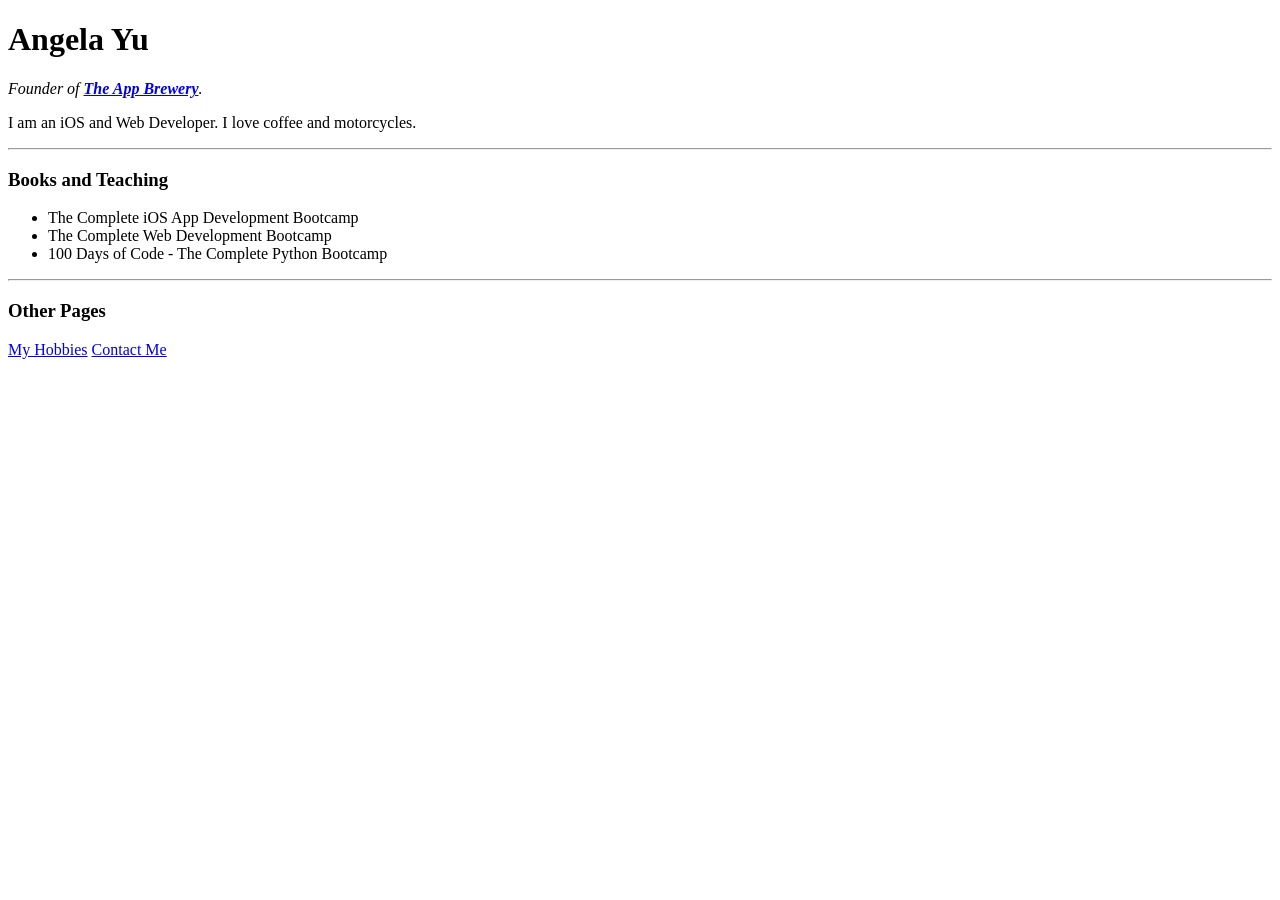
<file: Day_45_Web_Scraping/website.html>
<!DOCTYPE html>
<html>

<head>
  <meta charset="utf-8">
  <title>Angela's Personal Site</title>
</head>

<body>
  <h1 id="name">Angela Yu</h1>
  <p><em>Founder of <strong><a href="https://www.appbrewery.co/">The App Brewery</a></strong>.</em></p>
  <p>I am an iOS and Web Developer. I love coffee and motorcycles.</p>
  <hr>
  <h3 class="heading">Books and Teaching</h3>
  <ul>
    <li>The Complete iOS App Development Bootcamp</li>
    <li>The Complete Web Development Bootcamp</li>
    <li>100 Days of Code - The Complete Python Bootcamp</li>
  </ul>
  <hr>
  <h3 class="heading">Other Pages</h3>
  <a href="https://angelabauer.github.io/cv/hobbies.html">My Hobbies</a>
  <a href="https://angelabauer.github.io/cv/contact-me.html">Contact Me</a>
</body>

</html>
</file>
